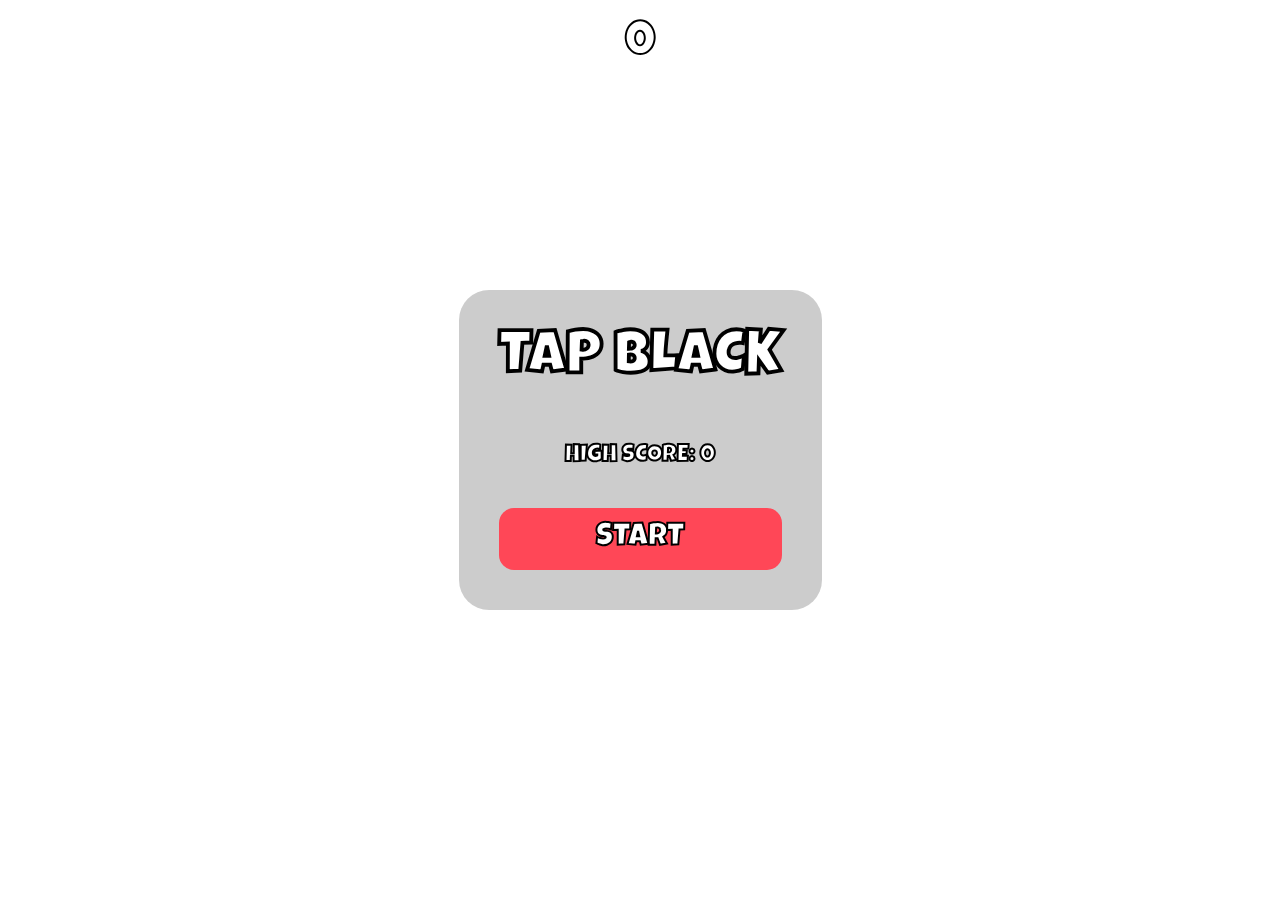
<file: test.html>
<!DOCTYPE html>
<html lang="en">
<head>
    <meta charset="UTF-8">
    <meta name="viewport" content="width=device-width, initial-scale=1, maximum-scale=1, user-scalable=no">
    <link href="https://fonts.googleapis.com/css2?family=Luckiest+Guy&display=swap" rel="stylesheet">
    <title>Tap The Black!</title>
    <style>
        body {
            margin: 0;
            overflow: hidden;
            background: #f0f0f0;
            font-family: 'Luckiest Guy', cursive;
            user-select: none;
            -webkit-user-select: none;
            touch-action: none;
        }
        canvas {
            display: block;
            width: 100vw;
            height: 100vh;
            background: #fff;
        }
        #ui {
            position: absolute;
            top: 0;
            left: 0;
            width: 100%;
            height: 100%;
            pointer-events: none;
            display: flex;
            flex-direction: column;
            align-items: center;
            justify-content: center;
        }
        .text {
            color: white;
            -webkit-text-stroke: 2px black;
            text-align: center;
            line-height: 1;
        }
        #score-display {
            position: absolute;
            top: 20px;
            font-size: 48px;
            z-index: 10;
        }
        #menu {
            pointer-events: auto;
            background: rgba(0,0,0,0.2);
            padding: 40px;
            border-radius: 30px;
            display: flex;
            flex-direction: column;
            gap: 20px;
        }
        .btn {
            background: #ff4757;
            padding: 15px 40px;
            border-radius: 15px;
            font-size: 32px;
            cursor: pointer;
            border: none;
            transition: transform 0.1s;
        }
        .btn:active { transform: scale(0.95); }
        .hidden { display: none !important; }
    </style>
</head>
<body>

    <div id="ui">
        <div id="score-display" class="text">0</div>
        
        <div id="menu">
            <h1 class="text" style="font-size: 60px; margin: 0 0 10px 0;">TAP BLACK</h1>
            <p id="high-score" class="text" style="font-size: 24px; margin-bottom: 20px;">HIGH SCORE: 0</p>
            <div id="start-btn" class="btn text">START</div>
        </div>
    </div>

    <canvas id="gameCanvas"></canvas>

<script>
/** @type {HTMLCanvasElement} */
const canvas = document.getElementById('gameCanvas');
const ctx = canvas.getContext('2d');
const scoreEl = document.getElementById('score-display');
const menu = document.getElementById('menu');
const startBtn = document.getElementById('start-btn');
const highScoreEl = document.getElementById('high-score');

// Audio Engine
const audioCtx = new (window.AudioContext || window.webkitAudioContext)();
function playSound(freq, type, duration) {
    const osc = audioCtx.createOscillator();
    const gain = audioCtx.createGain();
    osc.type = type;
    osc.frequency.setValueAtTime(freq, audioCtx.currentTime);
    gain.gain.setValueAtTime(0.1, audioCtx.currentTime);
    gain.gain.exponentialRampToValueAtTime(0.01, audioCtx.currentTime + duration);
    osc.connect(gain);
    gain.connect(audioCtx.destination);
    osc.start();
    osc.stop(audioCtx.currentTime + duration);
}

const SFX = {
    tap: () => playSound(440, 'sine', 0.1),
    fail: () => playSound(150, 'sawtooth', 0.3),
    start: () => playSound(880, 'sine', 0.1)
};

// Game State
let gameState = 'MENU';
let score = 0;
let highScore = localStorage.getItem('tapblack_highscore') || 0;
let tiles = [];
let speed = 0;
let cols = 4;
let tileW, tileH;

function resize() {
    canvas.width = window.innerWidth;
    canvas.height = window.innerHeight;
    tileW = canvas.width / cols;
    tileH = canvas.height / 4;
}
window.addEventListener('resize', resize);
resize();

highScoreEl.innerText = `HIGH SCORE: ${highScore}`;

class Tile {
    constructor(row, col, isTarget) {
        this.col = col;
        this.row = row; // index in the screen vertical space
        this.isTarget = isTarget;
        this.y = row * tileH;
        this.tapped = false;
        this.missed = false;
    }

    draw() {
        ctx.fillStyle = this.isTarget ? (this.tapped ? '#ccc' : '#2f3542') : '#ffffff';
        ctx.strokeStyle = '#dfe4ea';
        ctx.lineWidth = 2;
        
        ctx.fillRect(this.col * tileW, this.y, tileW, tileH);
        ctx.strokeRect(this.col * tileW, this.y, tileW, tileH);
        
        if (this.missed) {
            ctx.fillStyle = '#ff4757';
            ctx.fillRect(this.col * tileW, this.y, tileW, tileH);
        }
    }

    update(dt) {
        this.y += speed * dt;
    }
}

function spawnRow(rowYIndex) {
    const targetCol = Math.floor(Math.random() * cols);
    for (let c = 0; c < cols; c++) {
        tiles.push(new Tile(rowYIndex, c, c === targetCol));
    }
}

function initGame() {
    score = 0;
    speed = canvas.height * 0.5;
    tiles = [];
    scoreEl.innerText = score;
    // Pre-populate tiles
    for (let i = -1; i < 4; i++) {
        spawnRow(i);
    }
    gameState = 'PLAYING';
    menu.classList.add('hidden');
    SFX.start();
}

function gameOver() {
    if (gameState === 'GAMEOVER') return;
    gameState = 'GAMEOVER';
    SFX.fail();
    if (score > highScore) {
        highScore = score;
        localStorage.setItem('tapblack_highscore', highScore);
    }
    highScoreEl.innerText = `HIGH SCORE: ${highScore}`;
    setTimeout(() => {
        menu.classList.remove('hidden');
    }, 500);
}

function handleInput(e) {
    if (gameState !== 'PLAYING') return;
    e.preventDefault();
    
    const rect = canvas.getBoundingClientRect();
    const clientX = e.touches ? e.touches[0].clientX : e.clientX;
    const clientY = e.touches ? e.touches[0].clientY : e.clientY;
    const x = clientX - rect.left;
    const y = clientY - rect.top;

    const clickedCol = Math.floor(x / tileW);
    
    // Find the lowest untapped target tile
    const targetTiles = tiles.filter(t => t.isTarget && !t.tapped).sort((a,b) => b.y - a.y);
    const lowestTarget = targetTiles[0];

    if (!lowestTarget) return;

    // Logic: Must tap the correct column AND it must be within a reasonable hit area
    // Simplified for mobile: tap the column of the lowest target.
    const hitTile = tiles.find(t => 
        x >= t.col * tileW && x < (t.col + 1) * tileW &&
        y >= t.y && y < t.y + tileH
    );

    if (hitTile) {
        if (hitTile.isTarget && !hitTile.tapped) {
            // Check if it's the lowest one to prevent skipping
            if (hitTile === lowestTarget) {
                hitTile.tapped = true;
                score++;
                scoreEl.innerText = score;
                speed += 5; // Difficulty curve
                SFX.tap();
            } else {
                hitTile.missed = true;
                gameOver();
            }
        } else if (!hitTile.isTarget) {
            hitTile.missed = true;
            gameOver();
        }
    }
}

canvas.addEventListener('touchstart', handleInput, {passive: false});
canvas.addEventListener('mousedown', handleInput);
startBtn.addEventListener('click', (e) => {
    e.stopPropagation();
    initGame();
});

let lastTime = 0;
function loop(timestamp) {
    const dt = (timestamp - lastTime) / 1000;
    lastTime = timestamp;

    ctx.clearRect(0, 0, canvas.width, canvas.height);

    if (gameState === 'PLAYING' || gameState === 'GAMEOVER') {
        tiles.forEach(t => {
            if (gameState === 'PLAYING') t.update(dt);
            t.draw();
        });

        // Remove off-screen tiles
        if (tiles.length > 0 && tiles[0].y > canvas.height) {
            // If we remove a target tile that wasn't tapped, game over
            const passedRow = tiles.splice(0, cols);
            if (passedRow.some(t => t.isTarget && !t.tapped)) {
                passedRow.find(t => t.isTarget).missed = true;
                gameOver();
            }
        }

        // Spawn new tiles
        if (tiles.length > 0 && tiles[tiles.length - 1].y > 0) {
            spawnRow(-1);
        }
    }

    requestAnimationFrame(loop);
}

requestAnimationFrame(loop);
</script>
</body>
</html>
</file>
